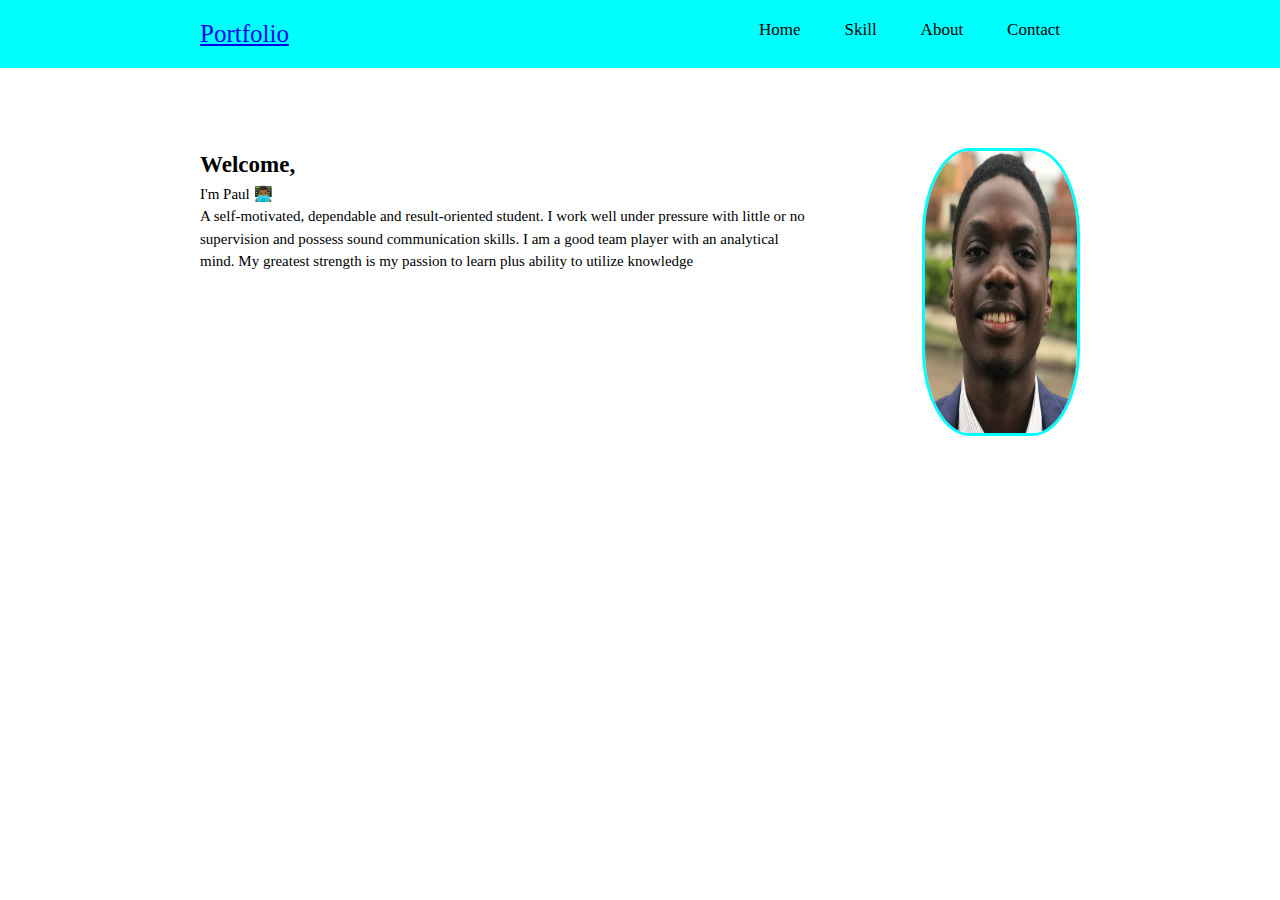
<file: index.html>
<!DOCTYPE html>
<html lang="en">

<head>
    <meta charset="UTF-8">
    <meta name="viewport" content="width=device-width, initial-scale=1.0">
    <meta http-equiv="X-UA-Compatible" content="ie=edge">
    <title>Portfolio</title>

    <!-- CSS Styles -->
    <link rel="stylesheet" href="./Asset/css/portfolio.css">
    <link rel="stylesheet" href="./Asset/css/Navbar.css">
    <link rel="stylesheet" href="./Asset/css/portfolio.css">
    <link rel="stylesheet" href="https://use.fontawesome.com/releases/v5.15.3/css/all.css"
        integrity="sha384-SZXxX4whJ79/gErwcOYf+zWLeJdY/qpuqC4cAa9rOGUstPomtqpuNWT9wdPEn2fk" crossorigin="anonymous">

</head>

<body>
    <header>
        <nav>
            <div class="logo">
                <a href="#" class="log">Portfolio</a>
            </div>
            <div class="nav-item " id="navi">
                <a href="#" class="nav-links">Home</a>
                <a href="./Public/skills.html" class="nav-links">Skill</a>
                <a href="./Public/About.html" class="nav-links">About</a>
                <a href="#" class="nav-links">Contact</a>
                
            </div>
            <div class="hamburger" id="hami" onclick="toggleNavbar()">
                <i class=" ham fas fa-bars"></i>
            </div>
        </nav>

    </header>


    <main>
        <section class="info">
            <h1>Welcome,</h1>
            <p> I'm Paul 👨🏾‍💻 </p>
            <p>A self-motivated, dependable and result-oriented student. I work well under pressure with little
            or no supervision and possess sound communication skills. I am a good team player with an analytical
             mind. My greatest strength is my passion to learn plus ability to utilize knowledge</p>
        </section>
        <section class="image">
                <img src="./Asset/Img/image.jpeg" alt="my image"> 
            </section>
    </main>
    <script src="./Asset/Js/hamburger.js"></script>
</body>

</html>
</file>
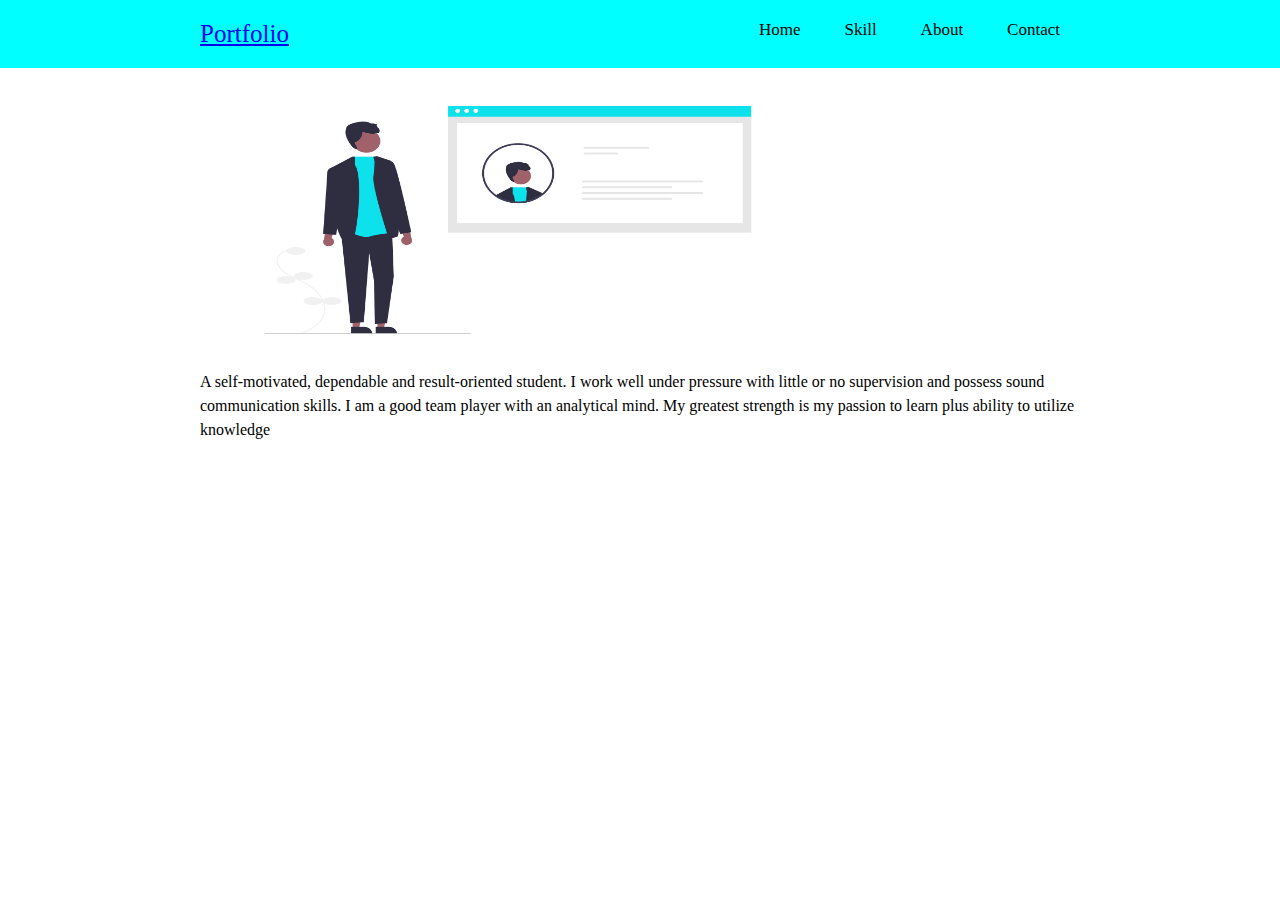
<file: Public/About.html>
<!DOCTYPE html>
<html lang="en">
<head>
    <meta charset="UTF-8">
    <meta name="viewport" content="width=device-width, initial-scale=1.0">
    <meta http-equiv="X-UA-Compatible" content="ie=edge">
    <!-- CSS Styles -->
    <link rel="stylesheet" href="./../Asset/css/About.css">
    <link rel="stylesheet" href="./../Asset/css/Navbar.css">

    <!--Fontawesome-->
    <link rel="stylesheet" href="https://use.fontawesome.com/releases/v5.15.3/css/all.css"
        integrity="sha384-SZXxX4whJ79/gErwcOYf+zWLeJdY/qpuqC4cAa9rOGUstPomtqpuNWT9wdPEn2fk" crossorigin="anonymous">
    <title>About</title>
</head>
<body>
    
        <header>
                <nav>
                    <div class="logo">
                        <a href="#" class="log">Portfolio</a>
                    </div>
                    <div class="nav-item " id="navi">
                        <a href="./../index.html" class="nav-links">Home</a>
                        <a href="./skills.html" class="nav-links">Skill</a>
                        <a href="#" class="nav-links">About</a>
                        <a href="#" class="nav-links">Contact</a>
                        
                    </div>
                    <div class="hamburger" id="hami" onclick="toggleNavbar()">
                        <i class=" ham fas fa-bars"></i>
                    </div>
                </nav>
        
            </header>
        
<main>

<div class="about">

    <section class="image">
        <img src="./../Asset/Img/about.png" alt="about-image">


    </section>
    <section class="about-me">
            <p>A self-motivated, dependable and result-oriented student. I work well under pressure with little
                    or no supervision and possess sound communication skills. I am a good team player with an analytical
                     mind. My greatest strength is my passion to learn plus ability to utilize knowledge</p>
    </section>
</div>

</main>

    <script src="./../Asset/Js/hamburger.js" > </script>
</body>
</html>
</file>
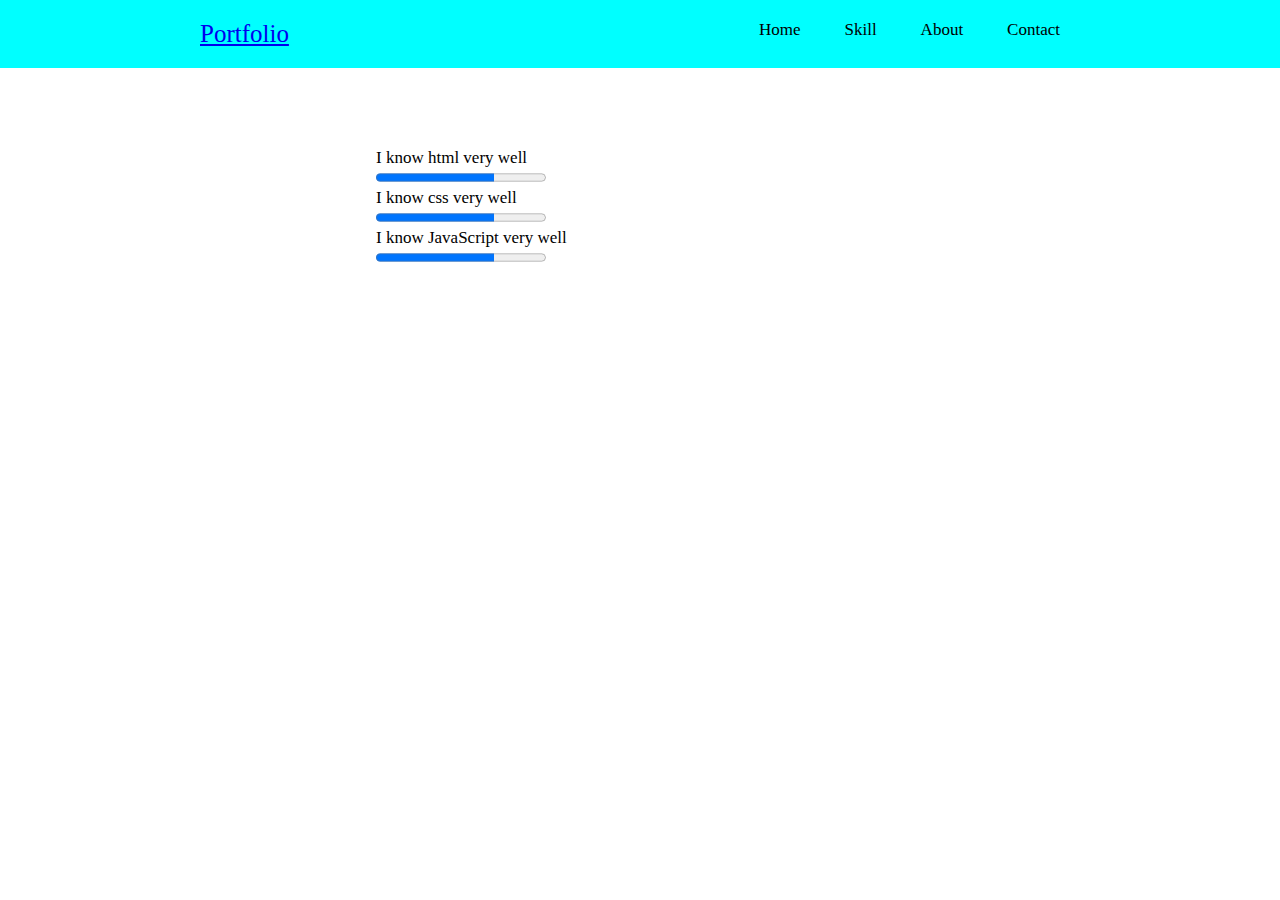
<file: Public/skills.html>
<!DOCTYPE html>
<html lang="en">

<head>
    <meta charset="UTF-8">
    <meta name="viewport" content="width=device-width, initial-scale=1.0">
    <meta http-equiv="X-UA-Compatible" content="ie=edge">
    <title> My Skills</title>
    <!-- Styles -->
    <link rel="stylesheet" href="./../Asset/css/Navbar.css">
    <link rel="stylesheet" href="./../Asset/css/Skills.css">

    <!-- FONTAWESOME ICON -->
    <link rel="stylesheet" href="https://use.fontawesome.com/releases/v5.15.3/css/all.css"
        integrity="sha384-SZXxX4whJ79/gErwcOYf+zWLeJdY/qpuqC4cAa9rOGUstPomtqpuNWT9wdPEn2fk" crossorigin="anonymous">




</head>

<body>
    <!-- Menu Navbar -->
    <header>
        <nav>
            <div class="logo">
                <a href="#" class="log">Portfolio</a>
            </div>
            <div class="nav-item " id="navi">
                <a href="./../index.html" class="nav-links">Home</a>
                <a href="#" class="nav-links">Skill</a>
                <a href="./../Public/About.html" class="nav-links">About</a>
                <a href="#" class="nav-links">Contact</a>
                
            </div>
            <div class="hamburger" id="hami" onclick="toggleNavbar()">
                <i class=" ham fas fa-bars"></i>
            </div>
        </nav>

    </header>

    <main>

        <div class="skill">

            <!-- HTML -->
            <section class="html">
                <!-- Skill Icon -->
                <div class="icon-container">
                    <i class="fab fa-html5"></i>
                </div>
                <!-- Skill Descritption -->
                <div class="skill-description">
                    <p>I know html very well</p>
                    <progress value="70" max="100"></progress>
                </div>
            </section>

            <!-- CSS -->
            <section class="css">
                <!-- Skill Icon -->
                <div class="icon-container">
                    <i class="fab fa-css3-alt"></i>
                </div>
                <!-- Skill Descritption -->
                <div class="skill-description">
                    <p>I know css very well</p>
                    <progress value="70" max="100"></progress>
            </section>

            <!-- JavaScript -->
            <section class="javascript">
                <!-- Skill Icon -->
                <div class="icon-container">
                    <i class="fab fa-js square "></i>
                </div>
                <!-- Skill Descritption -->
                <div class="skill-description">
                    <p>I know JavaScript very well</p>
                    <progress value="70" max="100"></progress>
                </div>
            </section>
        </div>
    </main>



    <script src="./../Asset/Js/hamburger.js"></script>
</body>

</html>
</file>
<file: Asset/css/portfolio.css>
*{
    padding: 0;
    margin: 0;
    box-sizing: border-box;
}


body{
    font-family: Georgia, 'Times New Roman', Times, serif;

}

main{
    display: flex;
    padding: 80px 200px;
    transition: 0.3s ease;
}

.info{
    width: 70%;
    line-height: 1.5;
    
    
}

.info h1{
    font-size: 23px;
    font-weight: 700;
    
}

.info p{
    font-size: 15px
} 
.image{
    width: 30%;
}

.image img{
    width: 60%;
    height: 18rem;
    float: right;
    border: 3px cyan solid;
    border-radius: 30%;
}



@media (max-width:900px){
  
    main{
        display: flex;
        padding: 50px 50px;
    }
    
    .info{
        width: 30%;
        line-height: 1.5;
    }
}
</file>
<file: Asset/css/Navbar.css>
nav{
    display: flex;
    justify-content:space-between;
    padding: 20px 200px;
    background: cyan;
    transition: 0.3s ease;
}

.logo .log{
    font-size: 25px;
}

.hamburger{
    display: none; 
    cursor: pointer;
    font-size: 25px;
}

.nav-item .nav-links{
    font-size: 17px;
    padding: 20px;
    text-decoration: none;
    color: black;
}
.nav-item .nav-links:hover{
    background: white;
    color:black;
    border-radius: 5px;
}

/* Media Query */
@media (max-width:900px){
    .hamburger{
    display: block;
    font-size: 50px;
    }
    
    nav{
        display: flex;
        justify-content:space-between;
        padding: 20px 50px;
    }
    .nav-item{
        display: none;
    }

    .open-nav-item{
        display: flex;
        flex-direction:column;
        margin-top: 30px;
        width: 100%;
    }
    .nav-links{
        text-align: right;

    }

}
</file>
<file: Asset/css/About.css>
*{
    padding: 0;
    margin: 0;
    box-sizing: border-box;
}


.about{
    padding: 2px 200px;
}
.image{
    height: 300px;
    width: 70%;
   
}

.image img{
    height: 100%;
    width: 100%;
}
.about-me{
     line-height: 1.5;
}

@media (max-width:900px){
  
    .about{ 
        padding: 50px 50px;
    } 
}
</file>
<file: Asset/css/Skills.css>
*{
    padding: 0;
    margin: 0;
    box-sizing: border-box;
}
/* Skills */
.skill{
    width: 100%;
    padding: 80px 200px;
    transition: 0.3s ease;
}

.html, .css, .javascript{
    display: flex
}
.icon-container{
    font-size: 100px;
    width: 20%;
    margin-bottom: 20px;
   
} 
.skill-description{
    font-size: 17px; 
} 


@media (max-width:900px){
  
    .skill{ 
        padding: 50px 50px;
    } 
}
</file>
